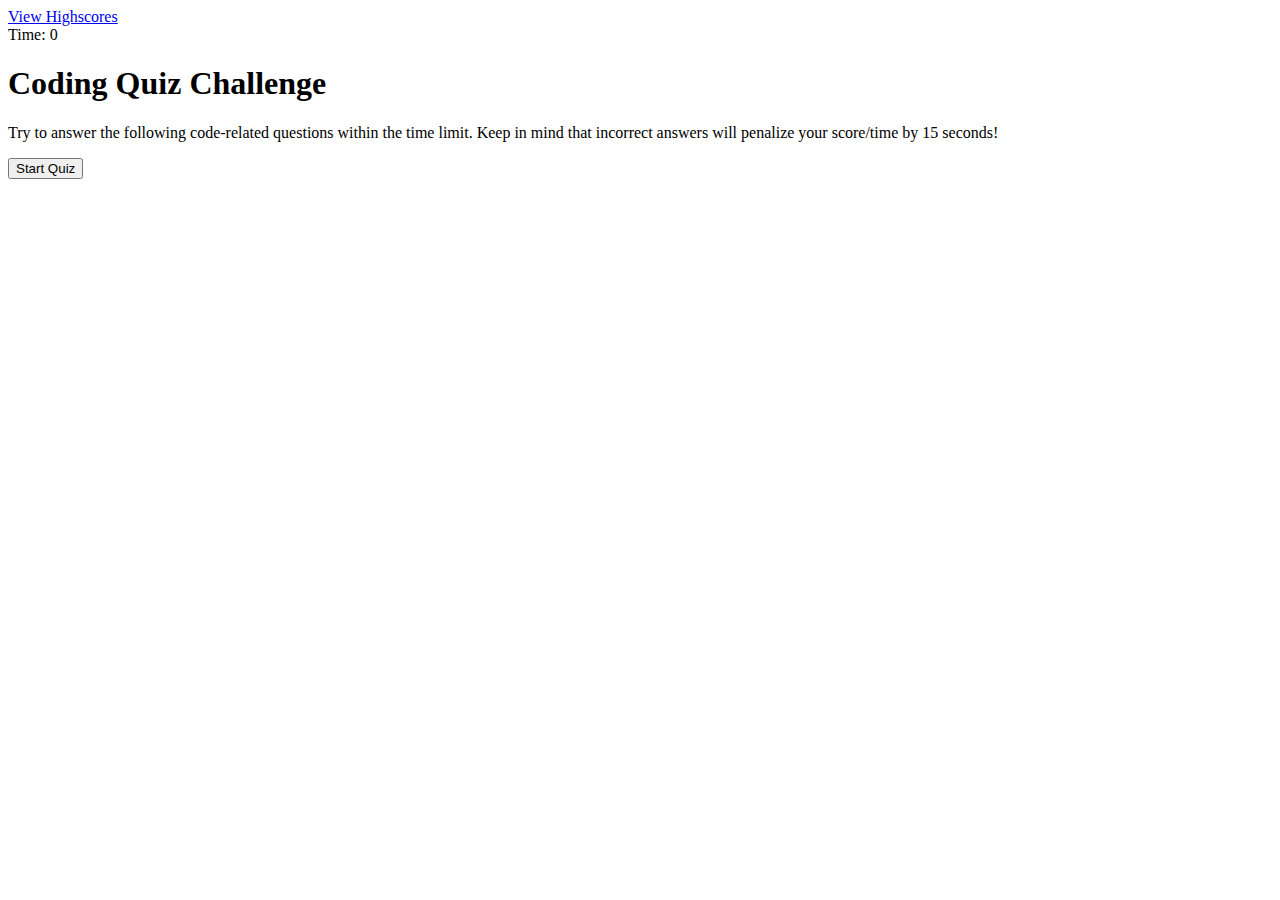
<file: index.html>
<!DOCTYPE html>
<html lang="en">
  <head>
    <meta charset="UTF-8" />
    <meta name="viewport" content="width=device-width, initial-scale=1.0" />
    <meta http-equiv="X-UA-Compatible" content="ie=edge" />
    <title>Coding Quiz</title>

    <link rel="stylesheet" href="./assets/styles.css" />
  </head>

  <body>
    <div class="scores" id = "scores"><a href="highscores.html">View Highscores</a></div>

    <div class="timer">Time: <span id="time">0</span></div>

    <div class="wrapper">
      <div id="start-screen" class="start">
        <h1>Coding Quiz Challenge</h1>
        <p>
          Try to answer the following code-related questions within the time
          limit. Keep in mind that incorrect answers will penalize your
          score/time by 15 seconds!
        </p>
        <button id="start">Start Quiz</button>
      </div>

      <div id="questions" class="hide">
        <h2 id="question-title"></h2>
        <div id="choices" class="choices"></div>
      </div>

      <div id="end-screen" class="hide">
        <h2>All done!</h2>
        <p>Your final score is <span id="final-score"></span>.</p>
        <p>
          Enter initials: <input type="text" id="initials" max="3" />
          <button id="submit">Submit</button>
        </p>
      </div>

      <div id="feedback" class="feedback hide"></div>
    </div>

    <script src="./assets/questions.js"></script>
    <script src="./assets/logic.js"></script>
  </body>
</html>
</file>
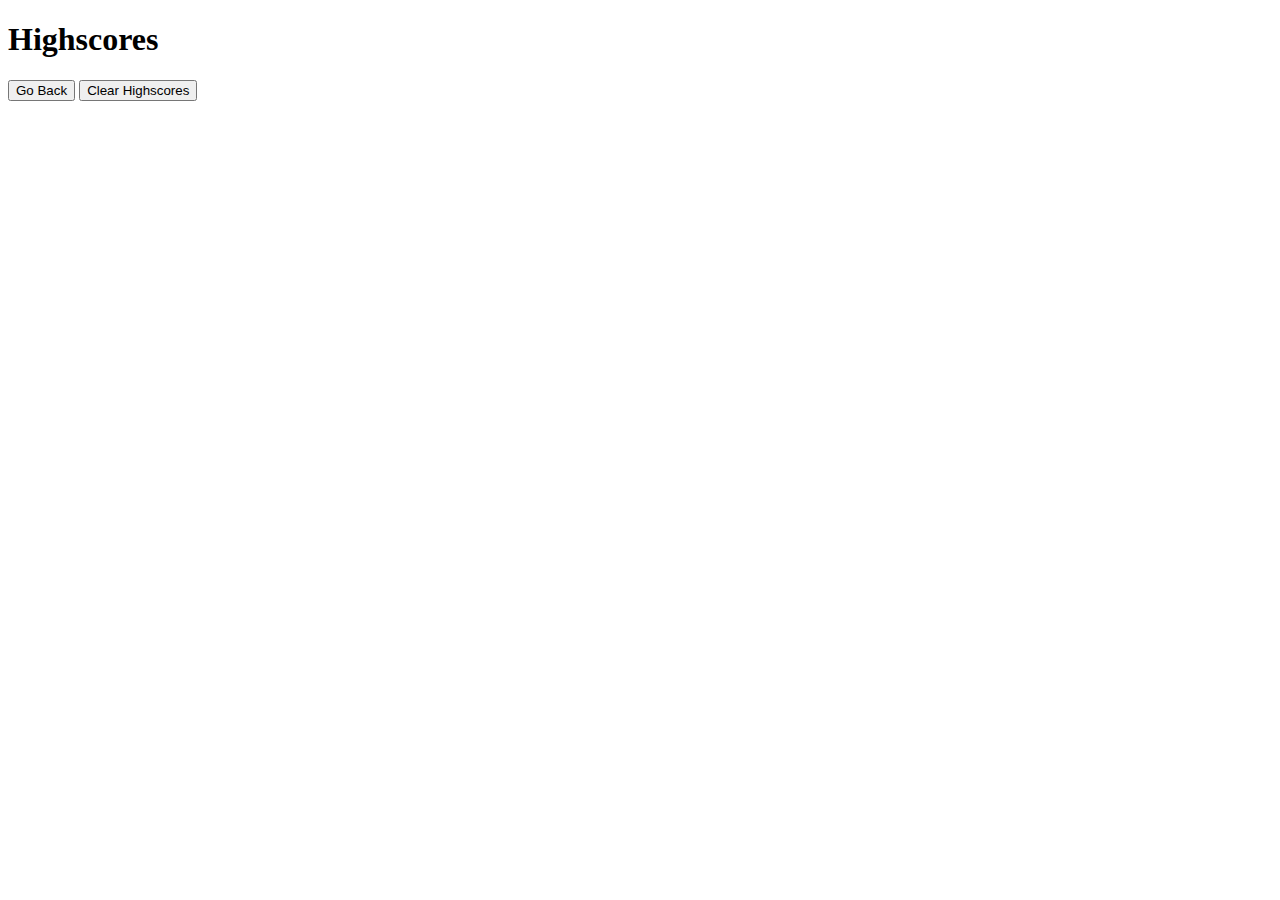
<file: highscores.html>
<!DOCTYPE html>
<html lang="en">
  <head>
    <meta charset="UTF-8" />
    <meta name="viewport" content="width=device-width, initial-scale=1.0" />
    <meta http-equiv="X-UA-Compatible" content="ie=edge" />
    <title>Highscores</title>

    <link rel="stylesheet" href="./assets/styles.css" />
  </head>

  <body>
    <div class="wrapper">
      <h1>Highscores</h1>
      <ol id="highscores"></ol>

      <a href="index.html"><button>Go Back</button></a>
      <button id="clear">Clear Highscores</button>
    </div>

    <script src="./assets/scores.js"></script>
  </body>
</html>
</file>
<file: assets/styles.css>
#end-screen  {
    display:none

};

.choices {
color:blue;

}
</file>
